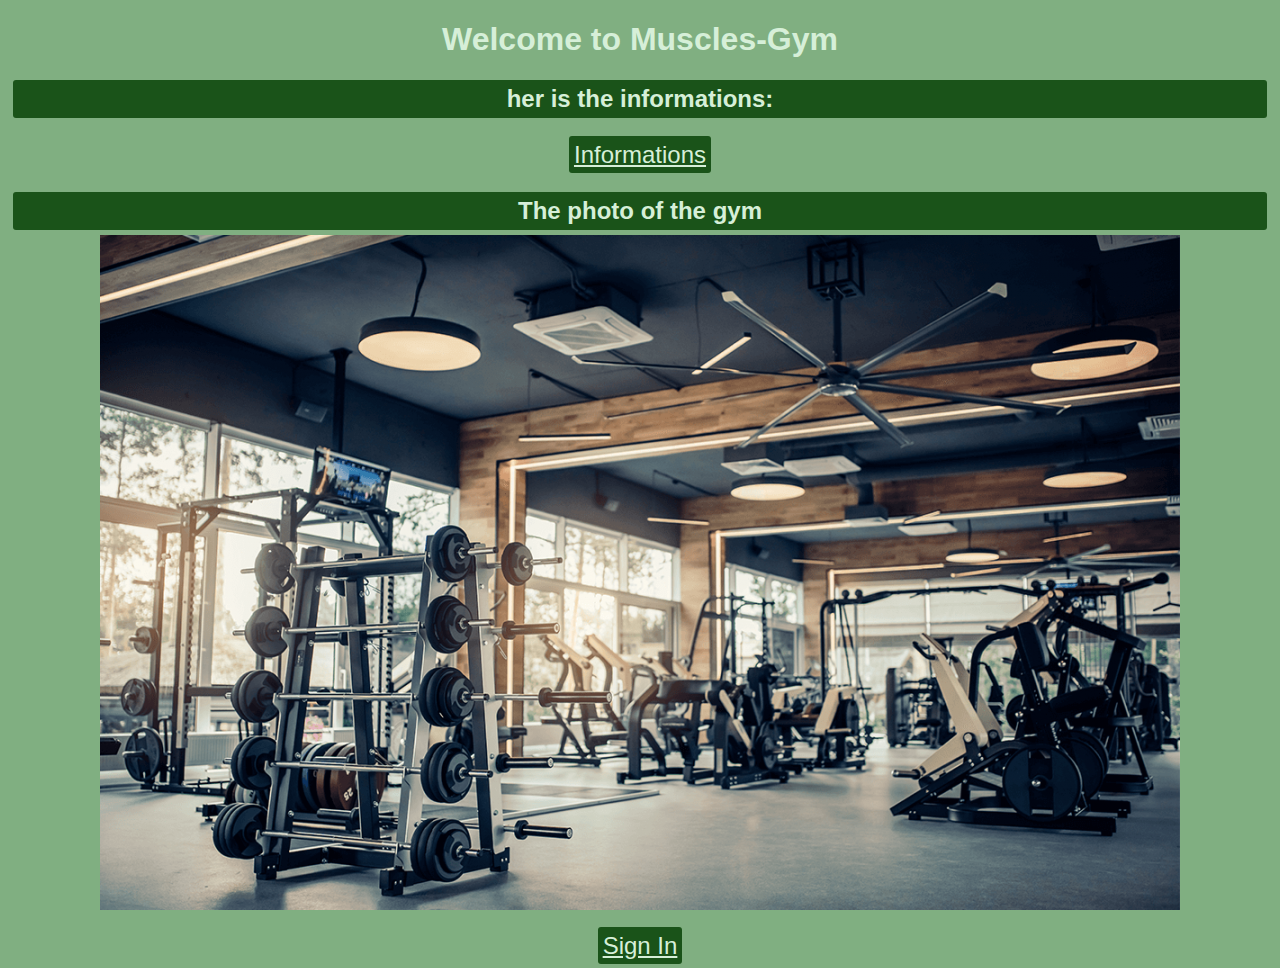
<file: index.html>
<!DOCTYPE html>
<html lang="en">
<head>
    <meta charset="UTF-8">
    <meta name="viewport" content="width=device-width, initial-scale=1.0">
    <title>Gym Subscription Form</title>
    <style>
        body {
            text-align: center;
            max-width: 100%;
            justify-content: center;
            background-color: #80AF81;
            font-family: Arial, sans-serif;
        }

        li {
            font-size: x-large;
        }

        a {
            background-color: #1A5319;
            color: #D6EFD8;
            margin: 5px;
            padding: 5px;
            box-shadow: 3px;
            border-radius: 3px;
            font-size: x-large;
        }

        img {
            max-width: 100%;
        }

        h2 {
            background-color: #1A5319;
            color: #D6EFD8;
            margin: 5px;
            padding: 5px;
            box-shadow: 3px;
            border-radius: 3px;
            font-size: x-large;
        }

        h1 {
            color: #D6EFD8;
        }
    </style>
</head>
<body>
    <h1>Welcome to Muscles-Gym</h1>
    <h2>her is the informations:</h2>
    <br>
    <a href="./informations.html">Informations</a>
    <br><br>
    <h2>The photo of the gym</h2>
    <img class="img" src="./gym.png" alt="">
    <br><br>
    <a class="a" href="./signin.html">Sign In</a>
</body>
</html>
</file>
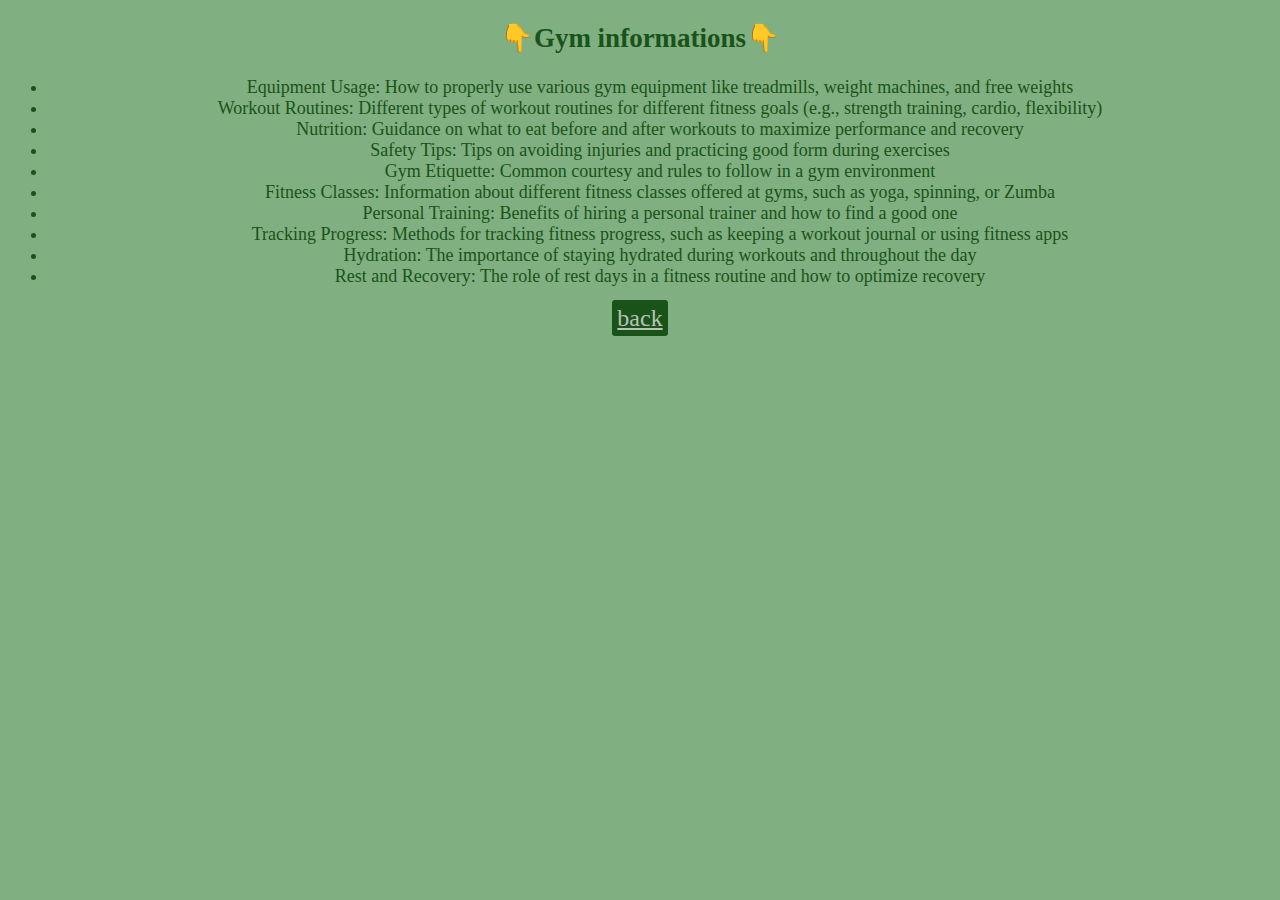
<file: informations.html>
<!DOCTYPE html>
<html lang="en">
<head>
    <meta charset="UTF-8">
    <meta name="viewport" content="width=device-width, initial-scale=1.0">
    <title>Document</title>
    <style>
        body {
            text-align: center;
            background-color: #80AF81;
            color: #1A5319;
            font-size: large;
            max-width: 100%;
        }
        
        a {
            background-color: #1A5319;
            color: #B6C4B6;
            margin: 5px;
            padding: 5px;
            box-shadow: 3px;
            border-radius: 3px;
            font-size: x-large;
        }
    </style>
</head>
<body>
    <h2>👇Gym informations👇</h2>
    <ul>
    <li>Equipment Usage: How to properly use various gym equipment like treadmills, weight machines, and free weights</li>
    <li>Workout Routines: Different types of workout routines for different fitness goals (e.g., strength training, cardio, flexibility)</li>
    <li>Nutrition: Guidance on what to eat before and after workouts to maximize performance and recovery</li>
    <li>Safety Tips: Tips on avoiding injuries and practicing good form during exercises</li>
    <li>Gym Etiquette: Common courtesy and rules to follow in a gym environment</li>
    <li>Fitness Classes: Information about different fitness classes offered at gyms, such as yoga, spinning, or Zumba</li>
    <li>Personal Training: Benefits of hiring a personal trainer and how to find a good one</li>
    <li>Tracking Progress: Methods for tracking fitness progress, such as keeping a workout journal or using fitness apps</li>
    <li>Hydration: The importance of staying hydrated during workouts and throughout the day</li>
    <li>Rest and Recovery: The role of rest days in a fitness routine and how to optimize recovery</li>
    </ul>
    <a href="./index.html">back</a>
</body>
</html>
</file>
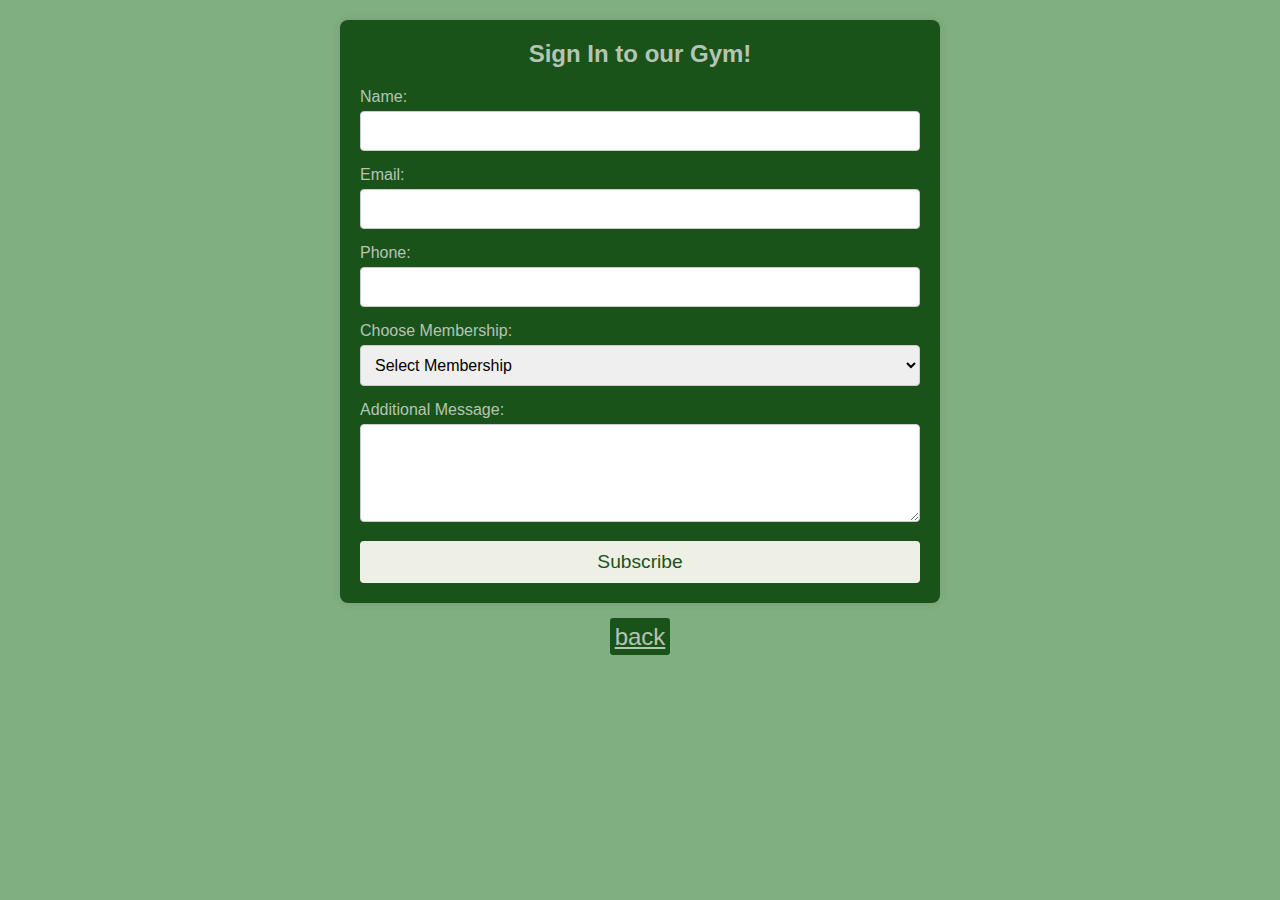
<file: signin.html>
<!DOCTYPE html>
<html lang="en">
<head>
<meta charset="UTF-8">
<meta name="viewport" content="width=device-width, initial-scale=1.0">
<title>Gym Subscription Form</title>
<link rel="stylesheet" href="./signin.css">
</head>
<body>
<div class="container">
  <h2>Sign In to our Gym!</h2>
  <form action="#" method="post">
    <div class="form-group">
      <label for="name">Name:</label>
      <input type="text" id="name" name="name" required>
    </div>
    <div class="form-group">
      <label for="email">Email:</label>
      <input type="email" id="email" name="email" required>
    </div>
    <div class="form-group">
      <label for="phone">Phone:</label>
      <input type="tel" id="phone" name="phone" pattern="[0-9]{10}" required>
    </div>
    <div class="form-group">
      <label for="membership">Choose Membership:</label>
      <select id="membership" name="membership" required>
        <option value="">Select Membership</option>
        <option value="basic">Basic Membership</option>
        <option value="premium">Premium Membership</option>
        <option value="ultimate">Ultimate Membership</option>
      </select>
    </div>
    <div class="form-group">
      <label for="message">Additional Message:</label>
      <textarea id="message" name="message" rows="4"></textarea>
    </div>
    <button type="submit">Subscribe</button>
  </form>
</div>
<center><a class="a" href="./index.html">back</a></center>
</body>
</html>
</file>
<file: signin.css>
* {
    box-sizing: border-box;
    margin: 0;
    padding: 0;
  }

  body {
    font-family: Arial, sans-serif;
    background-color: #80AF81;
    color: #B6C4B6;
  }
  
  .container {
    max-width: 600px;
    margin: 20px auto;
    background-color: #1A5319;
    padding: 20px;
    border-radius: 8px;
    box-shadow: 0 0 10px rgba(0, 0, 0, 0.1);
  }
  
  h2 {
    text-align: center;
    margin-bottom: 20px;
  }
  
  .form-group {
    margin-bottom: 15px;
  }
  
  label {
    display: block;
    margin-bottom: 5px;
  }
  
  input[type="text"],
  input[type="email"],
  input[type="tel"],
  select,
  textarea {
    width: 100%;
    padding: 10px;
    font-size: 16px;
    border: 1px solid #ccc;
    border-radius: 4px;
    transition: border-color 0.3s ease;
  }
  
  input[type="text"]:focus,
  input[type="email"]:focus,
  input[type="tel"]:focus,
  select:focus,
  textarea:focus {
    border-color: #80AF81;
    outline: none;
  }
  
  button {
    display: block;
    width: 100%;
    padding: 10px;
    margin-top: 10px;
    background-color: #EEF0E5;
    color: #1A5319;
    border: none;
    border-radius: 4px;
    font-size: 16px;
    cursor: pointer;
    transition: background-color 0.3s ease;
    font-size: larger;
  }
  
  button:hover {
    background-color: #1A5319;
  }
  
  a {
    background-color: #1A5319;
    color: #B6C4B6;
    margin: 5px;
    padding: 5px;
    box-shadow: 3px;
    border-radius: 3px;
    font-size: x-large;
}
</file>
